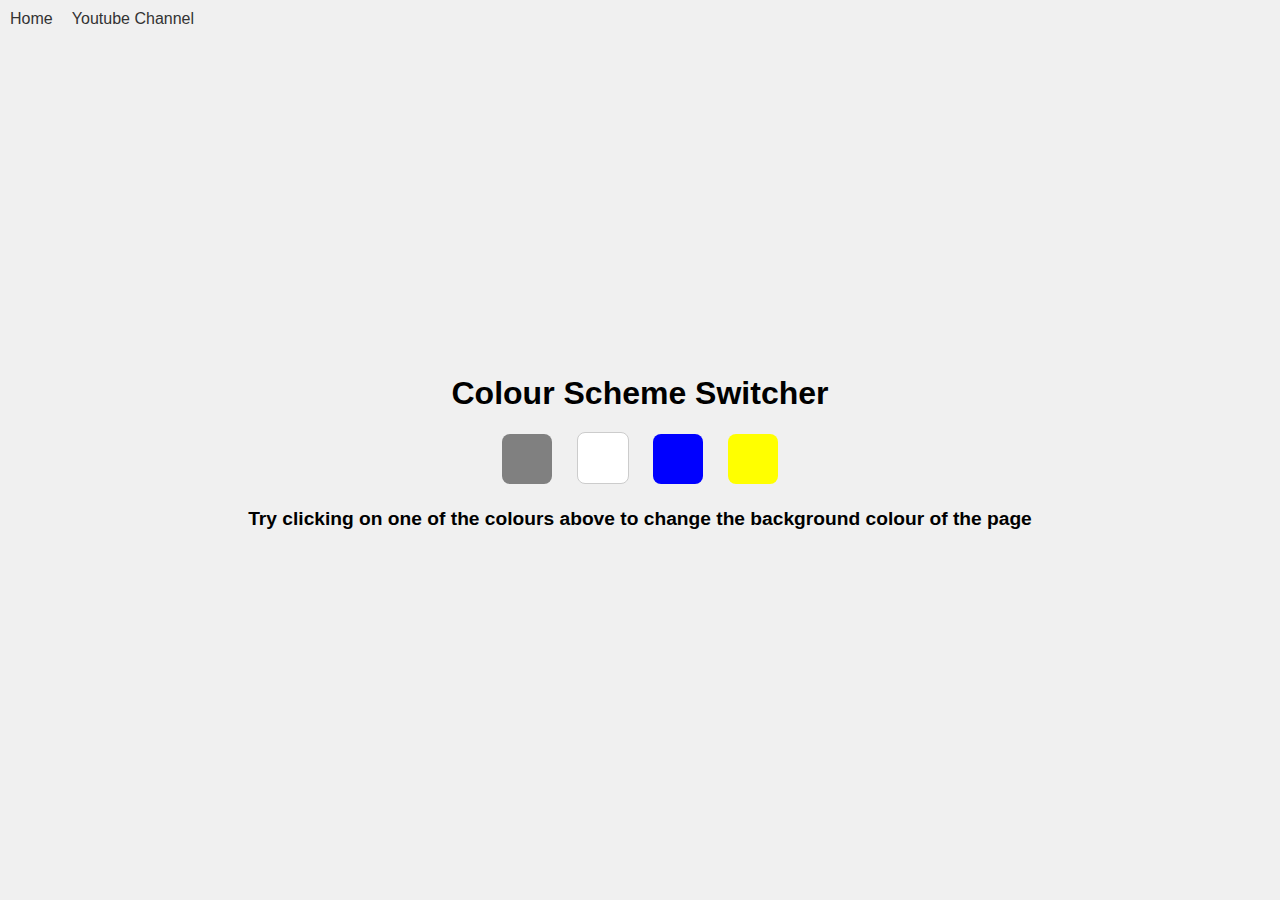
<file: Project_01/index.html>
<!DOCTYPE html>
<html lang="en">
  <head>
    <meta charset="UTF-8" />
    <meta name="viewport" content="width=device-width, initial-scale=1.0" />
    <link rel="stylesheet" href="style.css" />
    <title>JavaScript Colour Changer</title>
  </head>
  <body>
    <nav>
      <a href="/" aria-current="page">Home</a>
      <a target="_blank" href="/">Youtube Channel</a>
    </nav>
    <div class="canvas">
      <h1>Colour Scheme Switcher</h1>
      <span class="button" id="grey"></span>
      <span class="button" id="white"></span>
      <span class="button" id="blue"></span>
      <span class="button" id="yellow"></span>
      <h2>
        Try clicking on one of the colours above
        <span>to change the background colour of the page</span>
      </h2>
    </div>
    <script src="script.js"></script>
  </body>
</html>
</file>
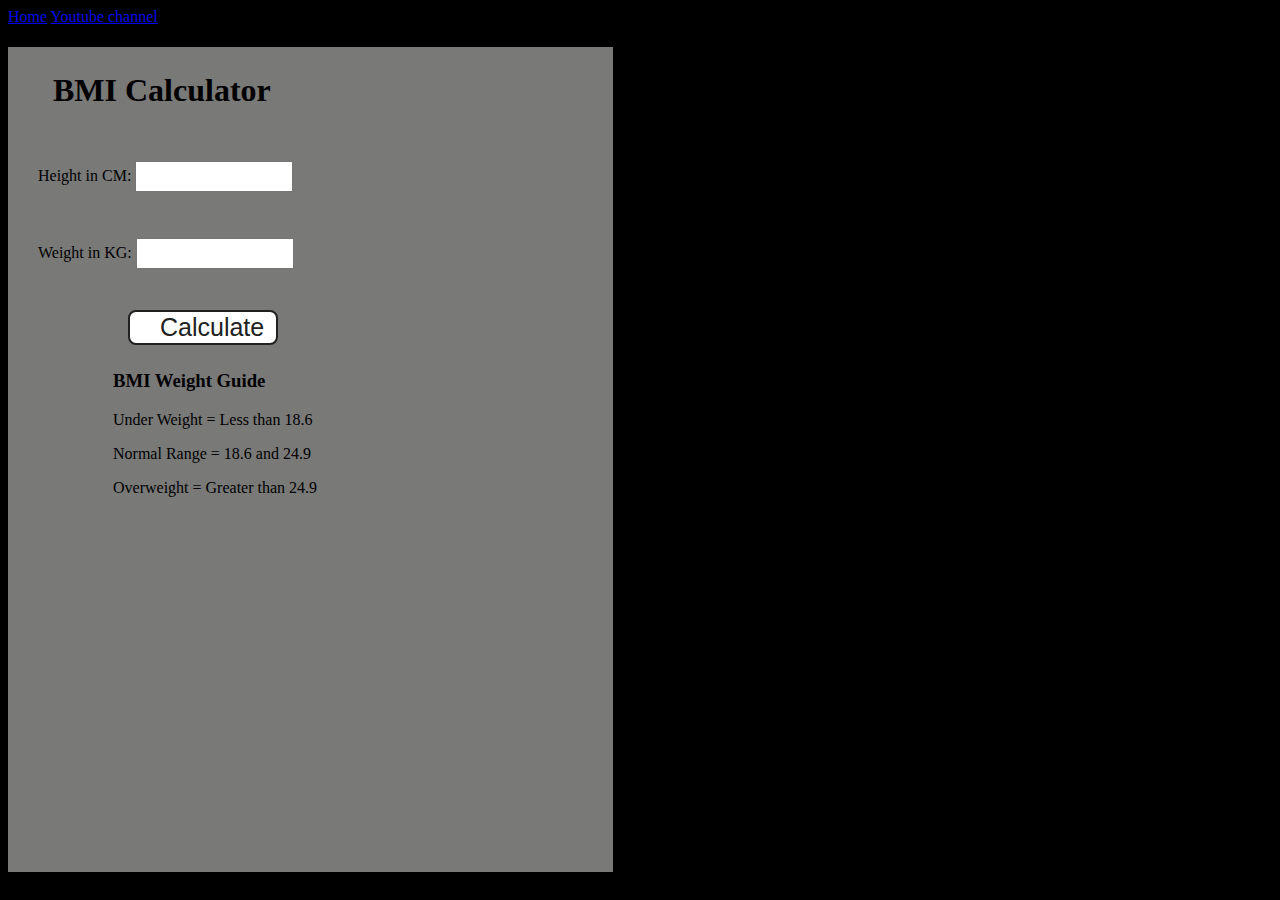
<file: 13_Dom/Project_02/index.html>
<!DOCTYPE html>
<html lang="en">
  <head>
    <meta charset="UTF-8" />
    <meta name="viewport" content="width=device-width, initial-scale=1.0" />
    <meta http-equiv="X-UA-Compatible" content="ie=edge" />
    <link rel="stylesheet" href="style.css" />
    <title>BMI Calculator</title>
  </head>
  <body>
    <nav>
      <a href="/" aria-current="page">Home</a>
      <a target="_blank" href="https://www.youtube.com/@chaiaurcode"
        >Youtube channel</a
      >
    </nav>
    <div class="container">
      <h1>BMI Calculator</h1>
      <form>
        <p><label>Height in CM: </label><input type="text" id="height" /></p>
        <p><label>Weight in KG: </label><input type="text" id="weight" /></p>
        <button>Calculate</button>
        <div id="results"></div>
        <div id="weight-guide">
          <h3>BMI Weight Guide</h3>
          <p>Under Weight = Less than 18.6</p>
          <p>Normal Range = 18.6 and 24.9</p>
          <p>Overweight = Greater than 24.9</p>
        </div>
      </form>
    </div>
  </body>
  <script src="script.js"></script>
</html>
</file>
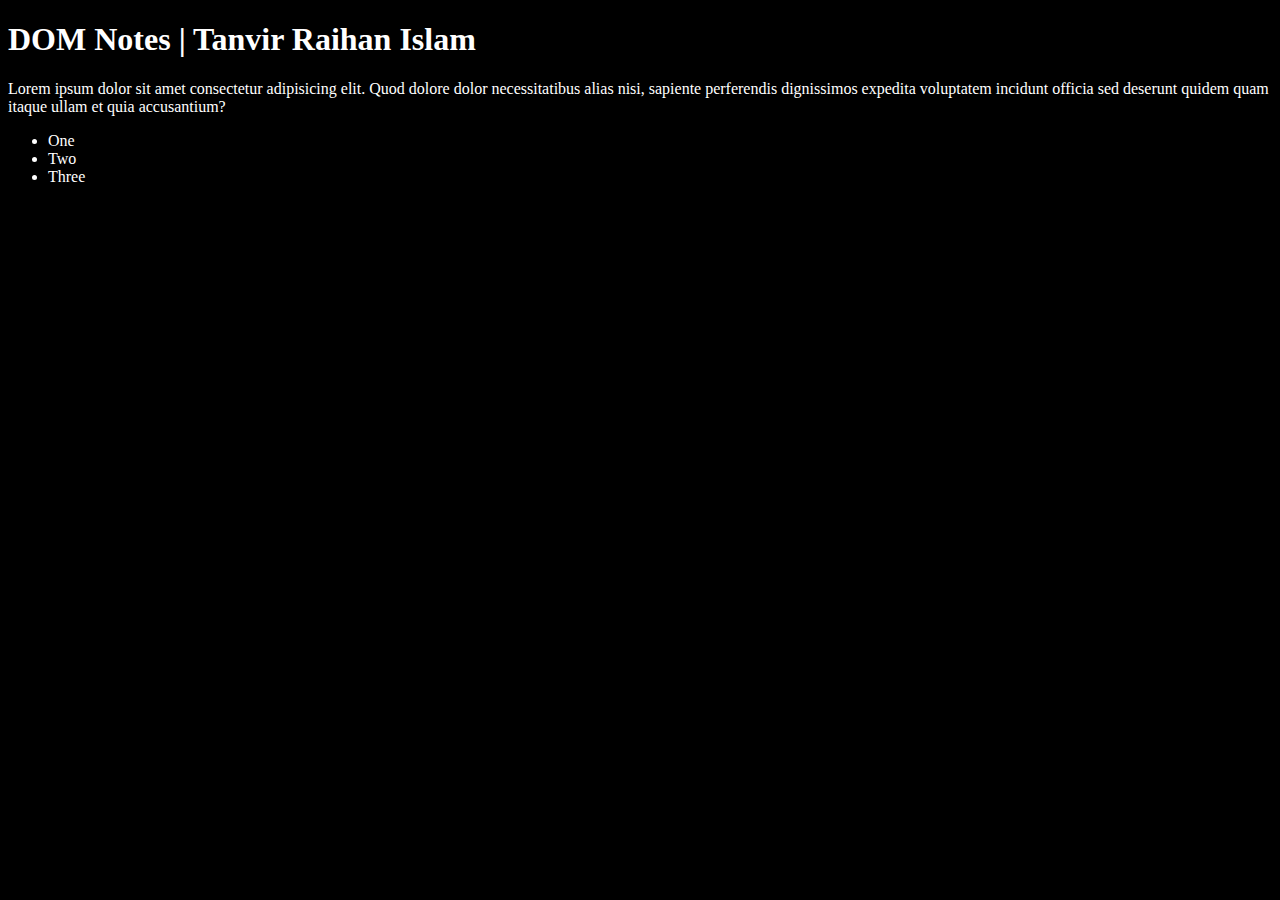
<file: 13_Dom/one.html>
<!DOCTYPE html>
<html lang="en">
  <head>
    <meta charset="UTF-8" />
    <meta name="viewport" content="width=device-width, initial-scale=1.0" />
    <title>DOM Notes</title>
    <style>
      .bg-black {
        background-color: black;
        color: #fff;
      }
    </style>
  </head>
  <body class="bg-black">
    <script src="one.js" defer></script>
    <div>
      <h1 id="title" class="heading">DOM Notes | Tanvir Raihan Islam</h1>
      <p>
        Lorem ipsum dolor sit amet consectetur adipisicing elit. Quod dolore
        dolor necessitatibus alias nisi, sapiente perferendis dignissimos
        expedita voluptatem incidunt officia sed deserunt quidem quam itaque
        ullam et quia accusantium?
      </p>
      <ul>
        <li>One</li>
        <li>Two</li>
        <li>Three</li>
      </ul>
    </div>
  </body>
</html>
</file>
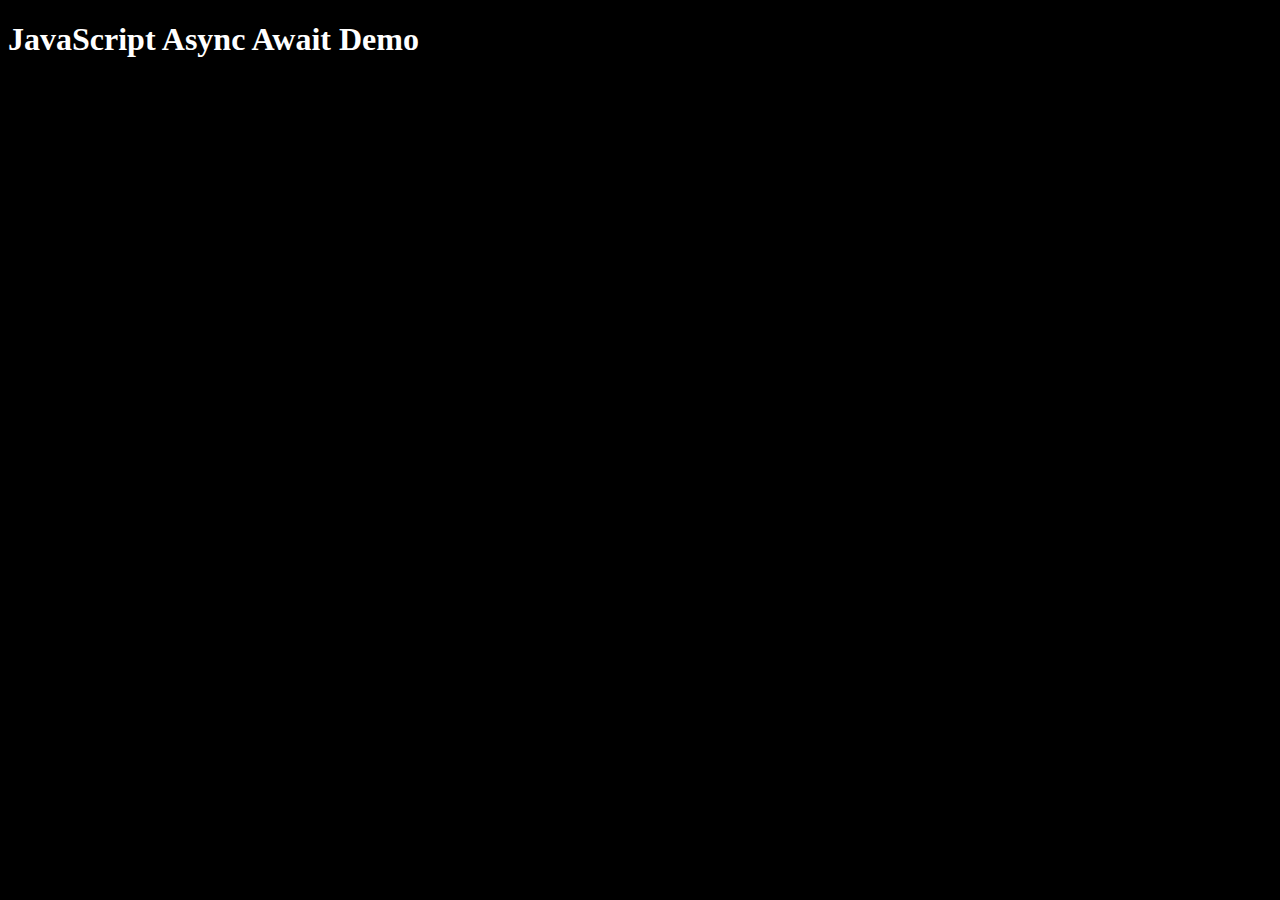
<file: AsyncAwait/AsyncAwait.html>
<!DOCTYPE html>
<html lang="en">
  <head>
    <meta charset="UTF-8" />
    <meta name="viewport" content="width=device-width, initial-scale=1.0" />
    <title>JavaScript Functions</title>
    <!-- Link to the external JavaScript file -->
    <script src="AsyncAwait.js" defer></script>
    <style>
      body {
        background-color: black;
        color: white; /* Set text color to white for better contrast */
      }
    </style>
  </head>
  <body>
    <h1>JavaScript Async Await Demo</h1>
  </body>
</html>
</file>
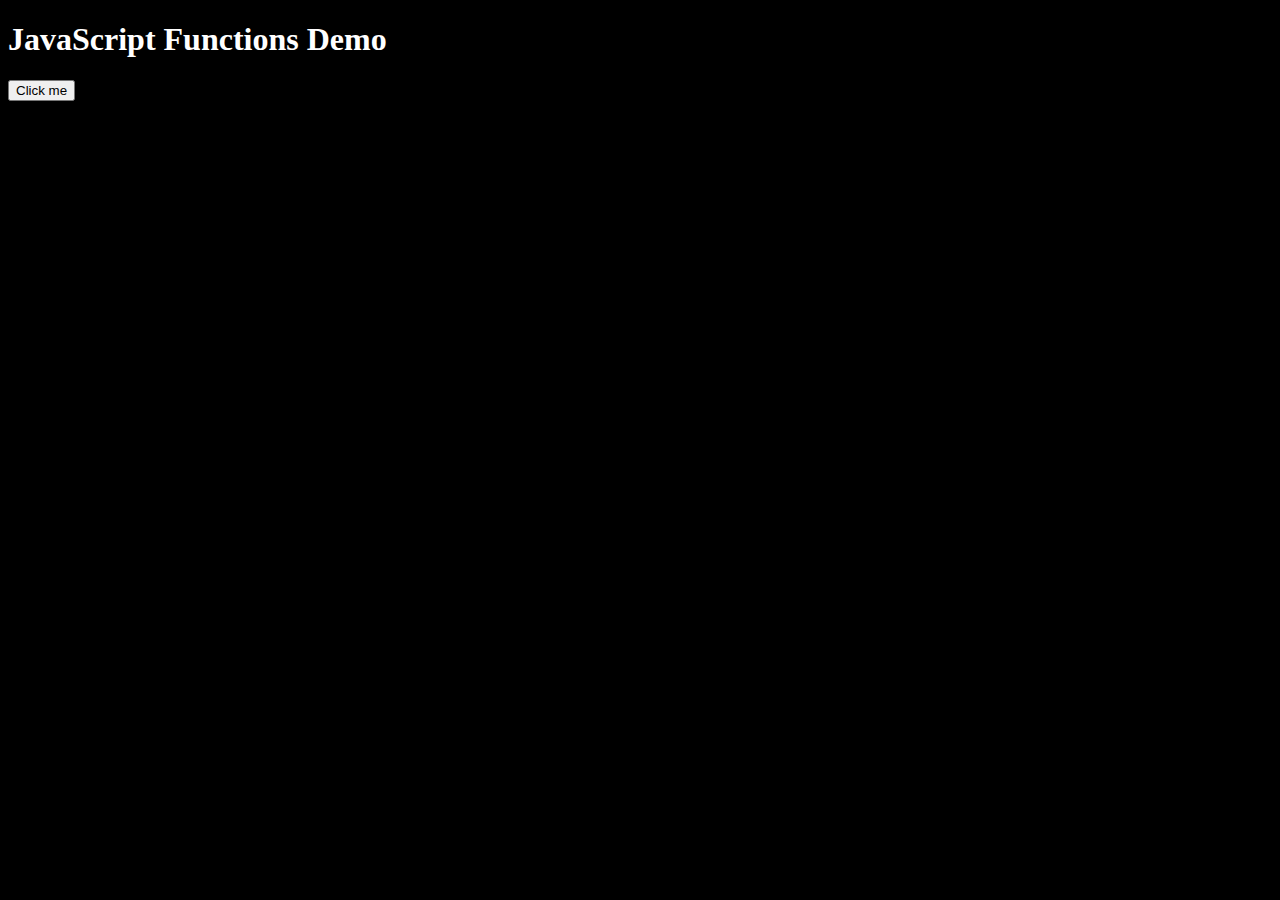
<file: Funcitons/11_Functions.html>
<!DOCTYPE html>
<html lang="en">
  <head>
    <meta charset="UTF-8" />
    <meta name="viewport" content="width=device-width, initial-scale=1.0" />
    <title>JavaScript Functions</title>
    <!-- Link to the external JavaScript file -->
    <script src="11_Functions.js" defer></script>
    <style>
      body {
        background-color: black;
        color: white; /* Set text color to white for better contrast */
      }
    </style>
  </head>
  <body>
    <h1>JavaScript Functions Demo</h1>
    <button onclick="myFunction()">Click me</button>
    <p id="demo"></p>
  </body>
</html>
</file>
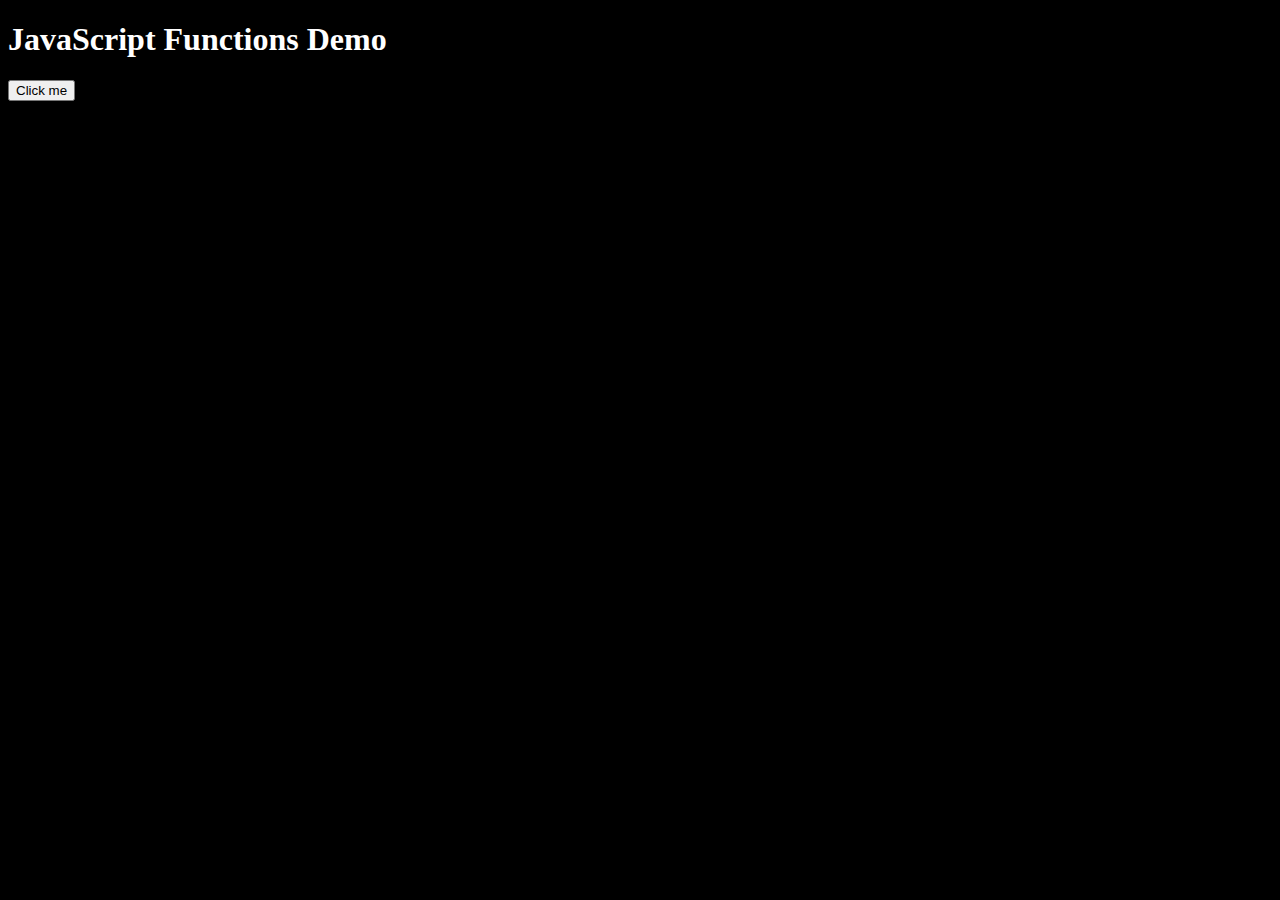
<file: Funcitons/19_mapFilterReduce.html>
<!DOCTYPE html>
<html lang="en">
  <head>
    <meta charset="UTF-8" />
    <meta name="viewport" content="width=device-width, initial-scale=1.0" />
    <title>JavaScript Functions</title>
    <!-- Link to the external JavaScript file -->
    <script src="19_mapFilterReduce.js" defer></script>
    <style>
      body {
        background-color: black;
        color: white; /* Set text color to white for better contrast */
      }
    </style>
  </head>
  <body>
    <h1>JavaScript Functions Demo</h1>
    <button onclick="myFunction()">Click me</button>
    <p id="demo"></p>
  </body>
</html>
</file>
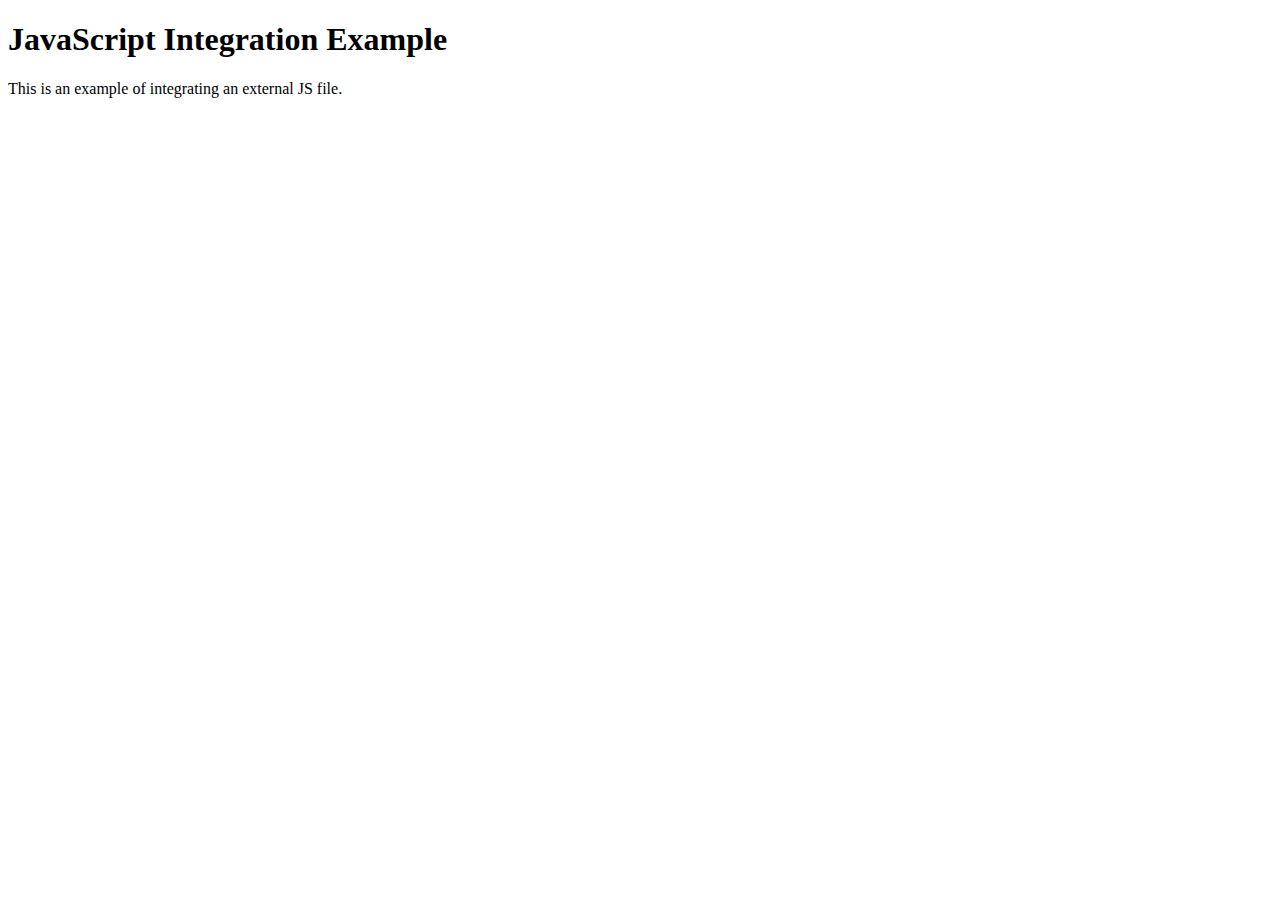
<file: Notes_Interview_Javascript/18_09_2024.html>
<!DOCTYPE html>
<html lang="en">
  <head>
    <meta charset="UTF-8" />
    <meta name="viewport" content="width=device-width, initial-scale=1.0" />
    <title>18_09_2024 JavaScript File</title>
  </head>
  <body>
    <h1>JavaScript Integration Example</h1>
    <p id="demo">This is an example of integrating an external JS file.</p>

    <!-- Reference to the JavaScript file -->
    <script src="18_09_2024.js"></script>
  </body>
</html>
</file>
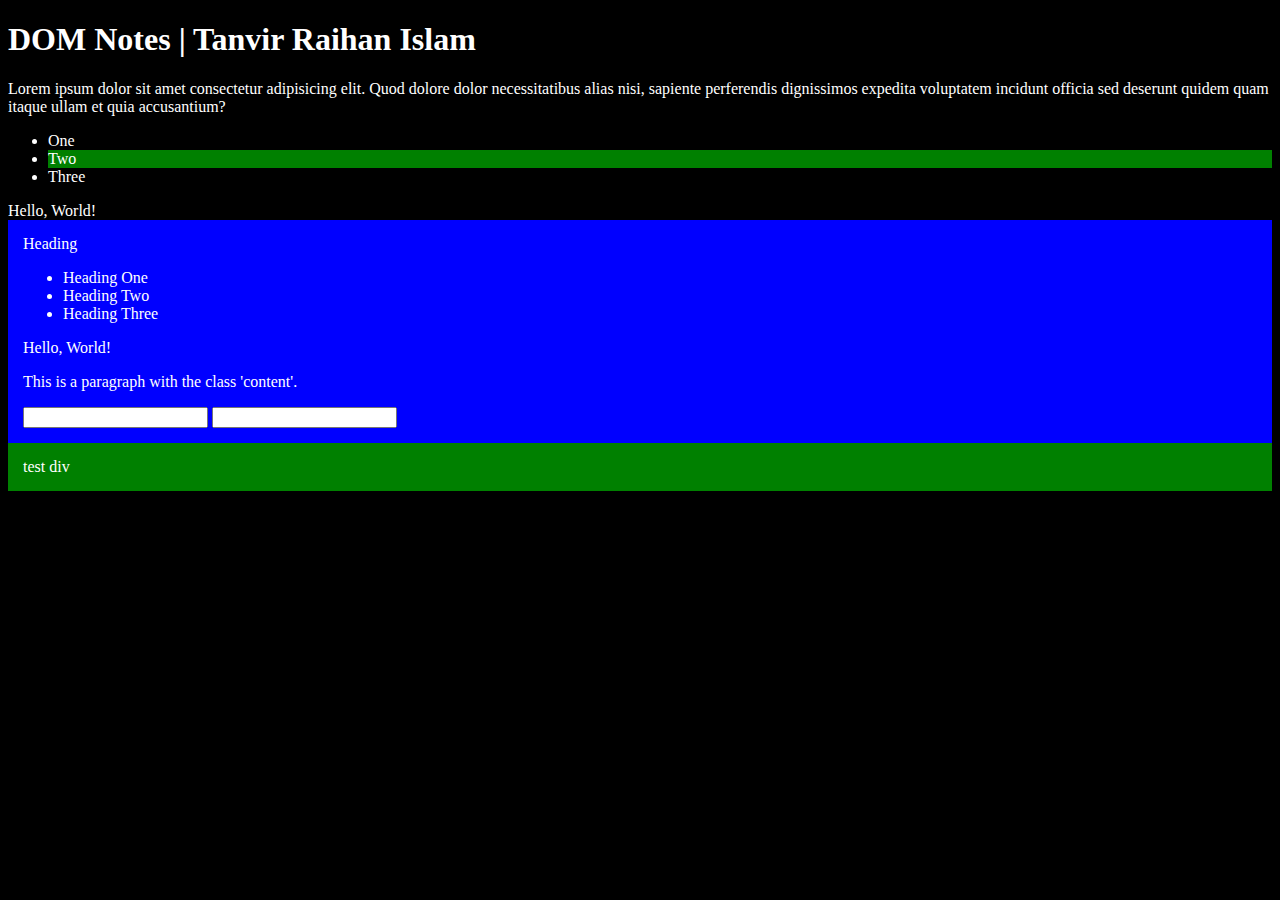
<file: 13_Dom/experiments/one.html>
<!DOCTYPE html>
<html lang="en">
  <head>
    <meta charset="UTF-8" />
    <meta name="viewport" content="width=device-width, initial-scale=1.0" />
    <title>DOM Notes</title>
    <style>
      .bg-black {
        background-color: black;
        color: #fff;
      }
    </style>
  </head>
  <body class="bg-black">
    <script src="one.js" defer></script>
    <div>
      <h1 id="title" class="heading">DOM Notes | Tanvir Raihan Islam</h1>
      <p>
        Lorem ipsum dolor sit amet consectetur adipisicing elit. Quod dolore
        dolor necessitatibus alias nisi, sapiente perferendis dignissimos
        expedita voluptatem incidunt officia sed deserunt quidem quam itaque
        ullam et quia accusantium?
      </p>
      <ul>
        <li>One</li>
        <li>Two</li>
        <li>Three</li>
      </ul>
    </div>
    <div id="firstHeading">Hello, World!</div>
    <div id="001" class="heading_001">
      Heading
      <div>
        <ul id="testList">
          <li>Heading One</li>
          <li>Heading Two</li>
          <li>Heading Three</li>
        </ul>
      </div>
      <div id="firstHeading">Hello, World!</div>
      <p class="content">This is a paragraph with the class 'content'.</p>
      <input type="password" name="" id="" />
      <input type="password" />
    </div>
  </body>
</html>
</file>
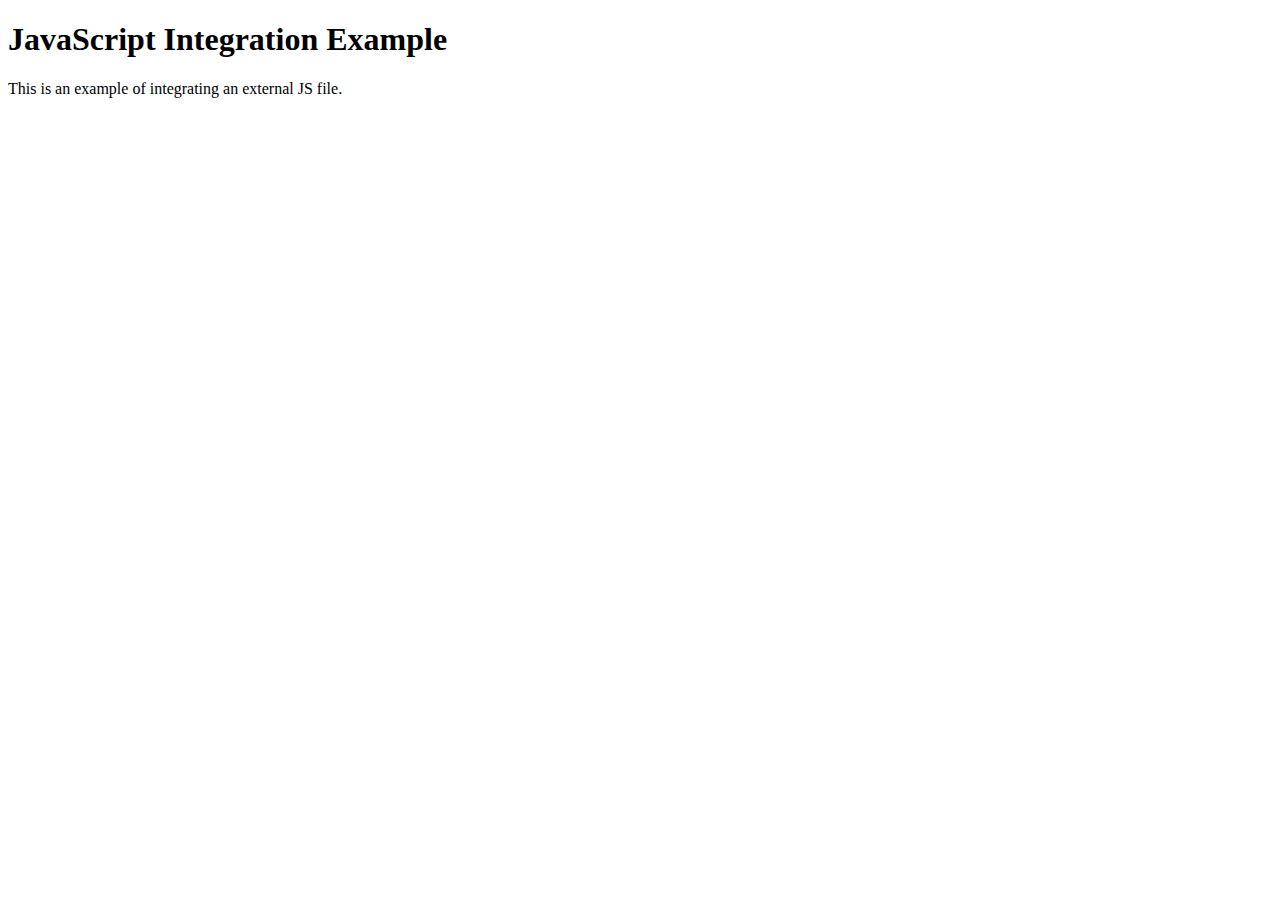
<file: 2025/Interview/JS/var_let_const.html>
<!DOCTYPE html>
<html lang="en">
  <head>
    <meta charset="UTF-8" />
    <meta name="viewport" content="width=device-width, initial-scale=1.0" />
    <title>18_09_2024 JavaScript File</title>
  </head>
  <body>
    <h1>JavaScript Integration Example</h1>
    <p id="demo">This is an example of integrating an external JS file.</p>

    <!-- Reference to the JavaScript file -->
    <script src="var_let_const.js"></script>
  </body>
</html>
</file>
<file: Project_01/style.css>
/* General styles */
body {
    font-family: Arial, sans-serif;
    margin: 0;
    padding: 0;
    display: flex;
    justify-content: center;
    align-items: center;
    height: 100vh;
    background-color: #f0f0f0;
  }
  
  nav {
    position: absolute;
    top: 10px;
    left: 10px;
  }
  
  nav a {
    margin-right: 15px;
    text-decoration: none;
    color: #333;
  }
  
  .canvas {
    text-align: center;
  }
  
  h1 {
    margin-bottom: 20px;
  }
  
  h2 {
    margin-top: 20px;
    font-size: 1.2em;
  }
  
  /* Styles for the color buttons */
  .button {
    display: inline-block;
    width: 50px;
    height: 50px;
    margin: 0 10px;
    border-radius: 8px;
    cursor: pointer;
  }
  
  #grey {
    background-color: grey;
  }
  
  #white {
    background-color: white;
    border: 1px solid #ccc;
  }
  
  #blue {
    background-color: blue;
  }
  
  #yellow {
    background-color: yellow;
  }
</file>
<file: 13_Dom/Project_02/style.css>
.container {
    width: 575px;
    height: 825px;
  
    background-color: #797978;
    padding-left: 30px;
  }
  #height,
  #weight {
    width: 150px;
    height: 25px;
    margin-top: 30px;
  }
  
  #weight-guide {
    margin-left: 75px;
    margin-top: 25px;
  }
  
  #results {
    font-size: 35px;
    margin-left: 90px;
    margin-top: 20px;
    color: rgb(241, 241, 241);
  }
  
  button {
    width: 150px;
    height: 35px;
    margin-left: 90px;
    margin-top: 25px;
    background-color: #fff;
    padding: 1px 30px;
    border-radius: 8px;
    color: #212121;
    text-decoration: none;
    border: 2px solid #212121;
  
    font-size: 25px;
  }
  
  h1 {
    padding-left: 15px;
    padding-top: 25px;
    
  }
</file>
